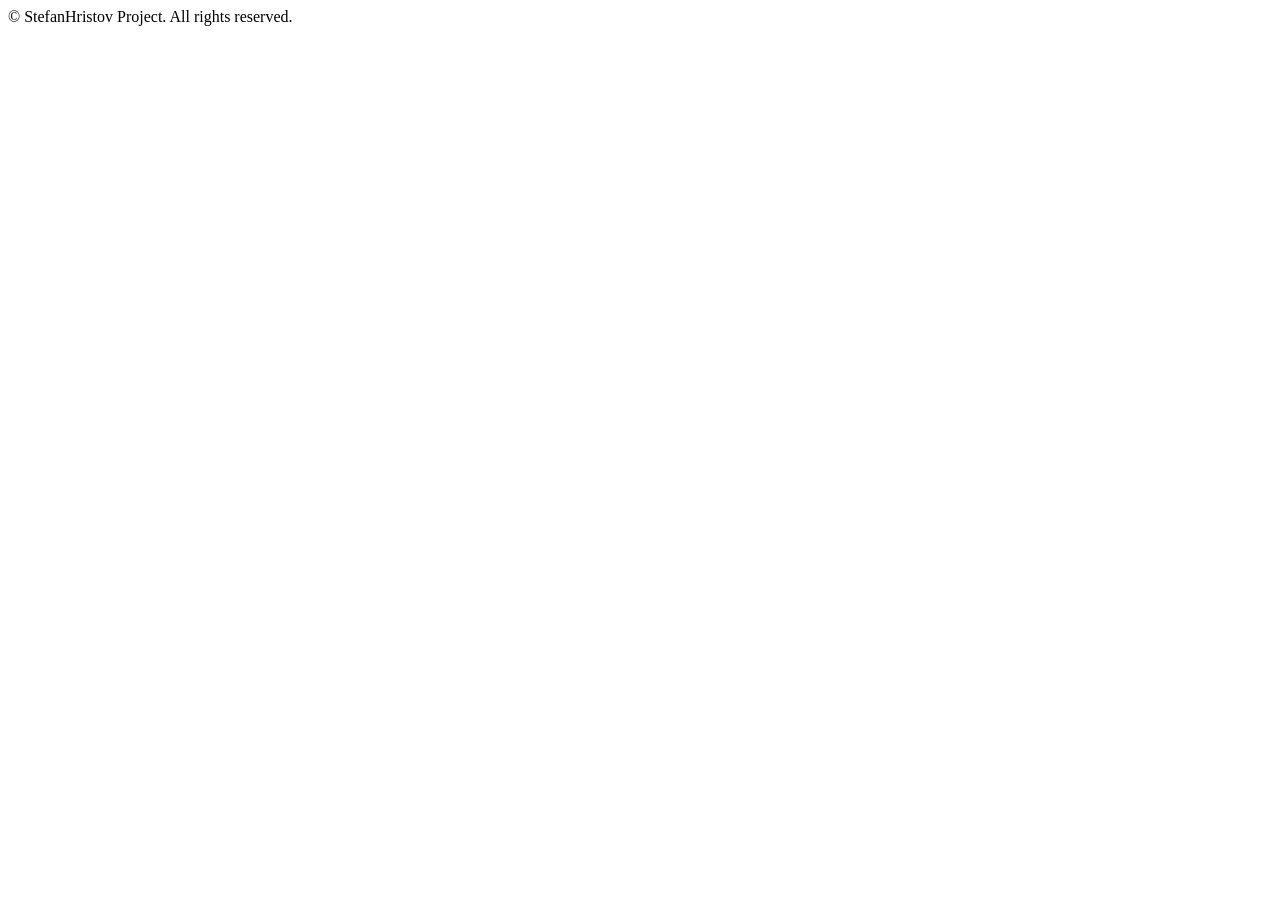
<file: Pathfinder/src/main/resources/templates/fragments/footer.html>
<!DOCTYPE html>
<html lang="en" xmlns:th="http://www.thymeleaf.org">
<head>
    <meta charset="UTF-8">
    <title>Footer Fragment</title>
</head>
<body>
<footer class="footer bg-blur rounded" th:fragment="footer">
    <div class="container-fluid text-center">
        <div class="h5 text-white">
            &copy; StefanHristov Project. All rights reserved.
        </div>
    </div>
</footer>
</body>
</html>
</file>
